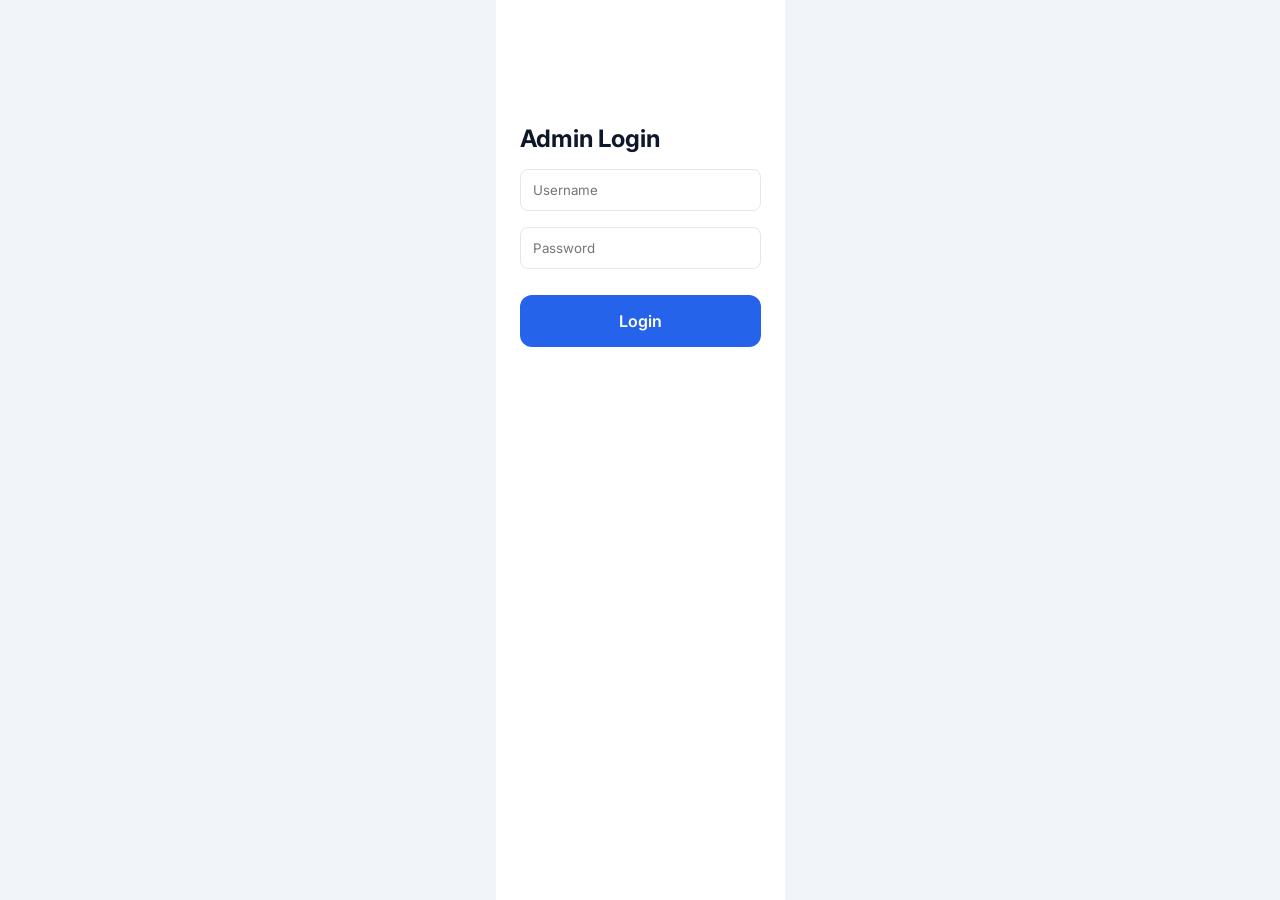
<file: admin.html>
<!DOCTYPE html>
<html lang="en">
<head>
    <meta charset="UTF-8">
    <meta name="viewport" content="width=device-width, initial-scale=1.0">
    <title>CityReport Admin</title>
    <link rel="stylesheet" href="./style.css">
    <style>
        .admin-container { padding: 24px; max-width: 800px; margin: 0 auto; background: white; min-height: 100vh;}
        .report-row { display: flex; justify-content: space-between; padding: 12px; border-bottom: 1px solid var(--border); align-items: center;}
        .status-select { padding: 8px; border-radius: 4px; border: 1px solid var(--border); }
        #login-view { display: flex; flex-direction: column; gap: 16px; max-width: 300px; margin: 100px auto; }
        #dashboard-view { display: none; }
    </style>
</head>
<body>
    <div class="admin-container">
        
        <div id="login-view">
            <h2>Admin Login</h2>
            <input type="text" id="username" placeholder="Username" style="padding: 12px; border: 1px solid var(--border); border-radius: 8px;">
            <input type="password" id="password" placeholder="Password" style="padding: 12px; border: 1px solid var(--border); border-radius: 8px;">
            <button class="btn" onclick="login()">Login</button>
        </div>

        <div id="dashboard-view">
            <header style="padding: 0 0 20px 0; display:flex; justify-content:space-between;">
                <h2>City Worker Dashboard</h2>
                <button onclick="logout()" style="padding: 8px 16px; border-radius: 8px; border: 1px solid var(--danger); background: transparent; color: var(--danger); cursor:pointer;">Logout</button>
            </header>
            
            <div id="admin-reports">
                <!-- Reports list -->
            </div>
        </div>

    </div>

    <script>
        const API_URL = 'http://localhost:5000/api';
        
        // Check for token on load
        if (localStorage.getItem('adminToken')) {
            document.getElementById('login-view').style.display = 'none';
            document.getElementById('dashboard-view').style.display = 'block';
            loadAdminReports();
        }

        async function login() {
            const u = document.getElementById('username').value;
            const p = document.getElementById('password').value;
            
            const res = await fetch(`${API_URL}/login`, {
                method: 'POST',
                headers: {'Content-Type': 'application/json'},
                body: JSON.stringify({username: u, password: p})
            });
            
            if (res.ok) {
                const data = await res.json();
                localStorage.setItem('adminToken', data.token);
                document.getElementById('login-view').style.display = 'none';
                document.getElementById('dashboard-view').style.display = 'block';
                loadAdminReports();
            } else {
                alert('Invalid credentials (try admin / admin)');
            }
        }

        function logout() {
            localStorage.removeItem('adminToken');
            document.getElementById('login-view').style.display = 'flex';
            document.getElementById('dashboard-view').style.display = 'none';
        }

        async function loadAdminReports() {
            const res = await fetch(`${API_URL}/reports`);
            const reports = await res.json();
            
            const list = document.getElementById('admin-reports');
            list.innerHTML = '';
            
            reports.forEach(r => {
                const row = document.createElement('div');
                row.className = 'report-row';
                row.innerHTML = `
                    <div>
                        <strong>${r.category.toUpperCase()}</strong><br>
                        <small>${new Date(r.timestamp).toLocaleString()} | 👍 ${r.upvotes}</small><br>
                        <span>${r.description}</span>
                    </div>
                    <div>
                        ${!r.is_read ? `<button onclick="markAsRead('${r.id}')" style="margin-right:8px; padding:6px; background:#eff6ff; border:1px solid #3b82f6; color:#3b82f6; border-radius:4px; cursor:pointer;">👀 Mark Read</button>` : ''}
                        <select class="status-select" id="select-${r.id}" onchange="updateStatus('${r.id}', this.value)">
                            <option value="open" ${r.status === 'open' ? 'selected' : ''}>Open</option>
                            <option value="in_progress" ${r.status === 'in_progress' ? 'selected' : ''}>In Progress</option>
                            <option value="resolved" ${r.status === 'resolved' ? 'selected' : ''}>Resolved</option>
                        </select>
                        <input type="file" id="photo-${r.id}" style="display:none" accept="image/*" onchange="resolveWithPhoto('${r.id}')">
                    </div>
                `;
                list.appendChild(row);
            });
        }

        async function updateStatus(id, newStatus) {
            if (newStatus === 'resolved') {
                alert('You must provide a completion photo to resolve this issue.');
                document.getElementById(`photo-${id}`).click();
                return;
            }
            
            const token = localStorage.getItem('adminToken');
            const res = await fetch(`${API_URL}/reports/${id}/status`, {
                method: 'PUT',
                headers: {
                    'Content-Type': 'application/json',
                    'Authorization': `Bearer ${token}`
                },
                body: JSON.stringify({status: newStatus})
            });
            
            if (res.ok) {
                console.log("Status updated");
            } else {
                alert('Failed to update status.');
                loadAdminReports();
            }
        }

        async function resolveWithPhoto(id) {
            const photoInput = document.getElementById(`photo-${id}`);
            if (!photoInput.files[0]) {
                alert('A photo is required to resolve an issue.');
                loadAdminReports(); // Reset select
                return;
            }

            const token = localStorage.getItem('adminToken');
            const formData = new FormData();
            formData.append('resolution_photo', photoInput.files[0]);

            const res = await fetch(`${API_URL}/reports/${id}/resolve`, {
                method: 'POST',
                headers: {
                    'Authorization': `Bearer ${token}`
                },
                body: formData
            });

            if (res.ok) {
                alert('Status updated to Resolved. Proof photo uploaded, and user earned +50 Civic Points!');
                loadAdminReports();
            } else {
                alert('Failed to resolve issue.');
                loadAdminReports();
            }
        }

        async function markAsRead(id) {
            const token = localStorage.getItem('adminToken');
            const res = await fetch(`${API_URL}/reports/${id}/read`, {
                method: 'PUT',
                headers: {
                    'Authorization': `Bearer ${token}`
                }
            });
            if (res.ok) {
                loadAdminReports();
            } else {
                alert('Failed to mark as read');
            }
        }
    </script>
</body>
</html>
</file>
<file: style.css>
@import url('https://fonts.googleapis.com/css2?family=Inter:wght@400;500;600;700&display=swap');

:root {
    --primary: #2563eb;
    --primary-dark: #1d4ed8;
    --secondary: #f8fafc;
    --text-main: #0f172a;
    --text-muted: #64748b;
    --border: #e2e8f0;
    --danger: #ef4444;
    --success: #22c55e;
    --warning: #f59e0b;
    --bg: #f1f5f9;
}

* {
    box-sizing: border-box;
    margin: 0;
    padding: 0;
    font-family: 'Inter', sans-serif;
    -webkit-tap-highlight-color: transparent;
}

body {
    background-color: var(--bg);
    color: var(--text-main);
    display: flex;
    justify-content: center;
    height: 100vh;
    overflow: hidden;
}

#app-container {
    width: 100%;
    max-width: 500px;
    background-color: white;
    height: 100vh;
    display: flex;
    flex-direction: column;
    box-shadow: 0 0 20px rgba(0,0,0,0.05);
    position: relative;
}

header {
    background: white;
    padding: 20px 24px;
    border-bottom: 1px solid var(--border);
    display: flex;
    justify-content: space-between;
    align-items: center;
    position: sticky;
    top: 0;
    z-index: 10;
}

header h1 {
    font-size: 20px;
    font-weight: 700;
}

#network-status {
    font-size: 12px;
    font-weight: 600;
    padding: 4px 10px;
    border-radius: 12px;
    display: flex;
    align-items: center;
    gap: 6px;
}

.status-online {
    background: #dcfce7;
    color: #166534;
}
.status-online::before {
    content: '';
    width: 8px; height: 8px; border-radius: 50%; background: #22c55e;
}

.status-offline {
    background: #fee2e2;
    color: #991b1b;
}
.status-offline::before {
    content: '';
    width: 8px; height: 8px; border-radius: 50%; background: #ef4444;
}

.content {
    flex: 1;
    overflow-y: auto;
    padding: 24px;
    background: var(--secondary);
}

.view {
    display: none;
}
.view.active {
    display: block;
}

.form-group {
    margin-bottom: 20px;
}

.form-group label {
    display: block;
    font-size: 14px;
    font-weight: 600;
    margin-bottom: 8px;
}

input[type="file"] {
    display: none;
}

.photo-upload {
    border: 2px dashed var(--border);
    border-radius: 12px;
    height: 120px;
    display: flex;
    flex-direction: column;
    justify-content: center;
    align-items: center;
    background: white;
    cursor: pointer;
    overflow: hidden;
    position: relative;
}

.photo-upload img {
    width: 100%;
    height: 100%;
    object-fit: cover;
    position: absolute;
    top: 0; left: 0;
    display: none;
}

select, textarea {
    width: 100%;
    padding: 14px;
    border: 1px solid var(--border);
    border-radius: 10px;
    font-size: 15px;
    background: white;
    outline: none;
}
textarea { height: 100px; resize: none; }

.toggle-group {
    display: flex;
    align-items: center;
    gap: 12px;
}
.toggle-group input { width: 20px; height: 20px; }

.btn {
    width: 100%;
    padding: 16px;
    border: none;
    border-radius: 12px;
    font-size: 16px;
    font-weight: 600;
    cursor: pointer;
    display: flex;
    justify-content: center;
    align-items: center;
    gap: 8px;
    color: white;
    background: var(--primary);
    margin-top: 10px;
}

#emergency-alert {
    display: none;
    background: #fef2f2;
    border: 1px solid #f87171;
    padding: 16px;
    border-radius: 12px;
    margin-top: 20px;
}
#emergency-alert h3 { color: var(--danger); font-size: 16px; margin-bottom: 8px; }
#emergency-alert p { font-size: 14px; color: #991b1b; margin-bottom: 12px; }
#emergency-alert a { display: block; text-align: center; background: var(--danger); color: white; padding: 12px; border-radius: 8px; text-decoration: none; font-weight: bold; }

/* Map View */
.report-card {
    background: white;
    border: 1px solid var(--border);
    padding: 16px;
    border-radius: 12px;
    margin-bottom: 16px;
}
.report-card h4 { margin-bottom: 4px; }
.report-card p { font-size: 14px; color: var(--text-muted); margin-bottom: 12px; }
.report-card img { width: 100%; height: 150px; object-fit: cover; border-radius: 8px; margin-bottom: 12px; display: none; }
.upvote-btn {
    background: var(--bg);
    color: var(--text-main);
    padding: 8px 12px;
    border-radius: 8px;
    border: 1px solid var(--border);
    font-size: 14px;
    cursor: pointer;
    font-weight: 600;
}

.bottom-nav {
    background: white;
    display: flex;
    border-top: 1px solid var(--border);
}
.nav-item {
    flex: 1;
    padding: 16px;
    text-align: center;
    color: var(--text-muted);
    font-weight: 600;
    font-size: 14px;
    cursor: pointer;
}
.nav-item.active { color: var(--primary); border-bottom: 3px solid var(--primary); }

/* Sidebar Styles */
.sidebar-overlay {
    position: fixed;
    top: 0;
    left: 0;
    width: 100vw;
    height: 100vh;
    background: rgba(0, 0, 0, 0.5);
    z-index: 99;
    display: none;
    opacity: 0;
    transition: opacity 0.3s ease;
}

.sidebar {
    position: fixed;
    top: 0;
    left: -320px;
    width: 320px;
    height: 100vh;
    background: white;
    z-index: 100;
    transition: left 0.3s ease;
    box-shadow: 2px 0 10px rgba(0,0,0,0.1);
    display: flex;
    flex-direction: column;
}

.sidebar.open {
    left: 0;
}

.sidebar-header {
    padding: 20px;
    border-bottom: 1px solid var(--border);
    display: flex;
    justify-content: space-between;
    align-items: center;
}

.sidebar-content {
    flex: 1;
    overflow-y: auto;
    padding: 20px;
}

.hamburger-btn {
    background: none;
    border: none;
    font-size: 24px;
    cursor: pointer;
    margin-right: 12px;
}

/* Admin Dashboard within Sidebar */
.report-row {
    padding: 12px;
    border-bottom: 1px solid var(--border);
    margin-bottom: 12px;
}
.status-select { padding: 6px; border-radius: 4px; border: 1px solid var(--border); margin-top:8px; width:100%;}

/* Login Tabs */
.login-tab {
    background: #f1f5f9;
    color: #64748b;
    transition: all 0.2s;
}
.login-tab:hover {
    background: #e2e8f0;
}
.active-tab {
    background: var(--primary);
    color: white !important;
}
</file>
